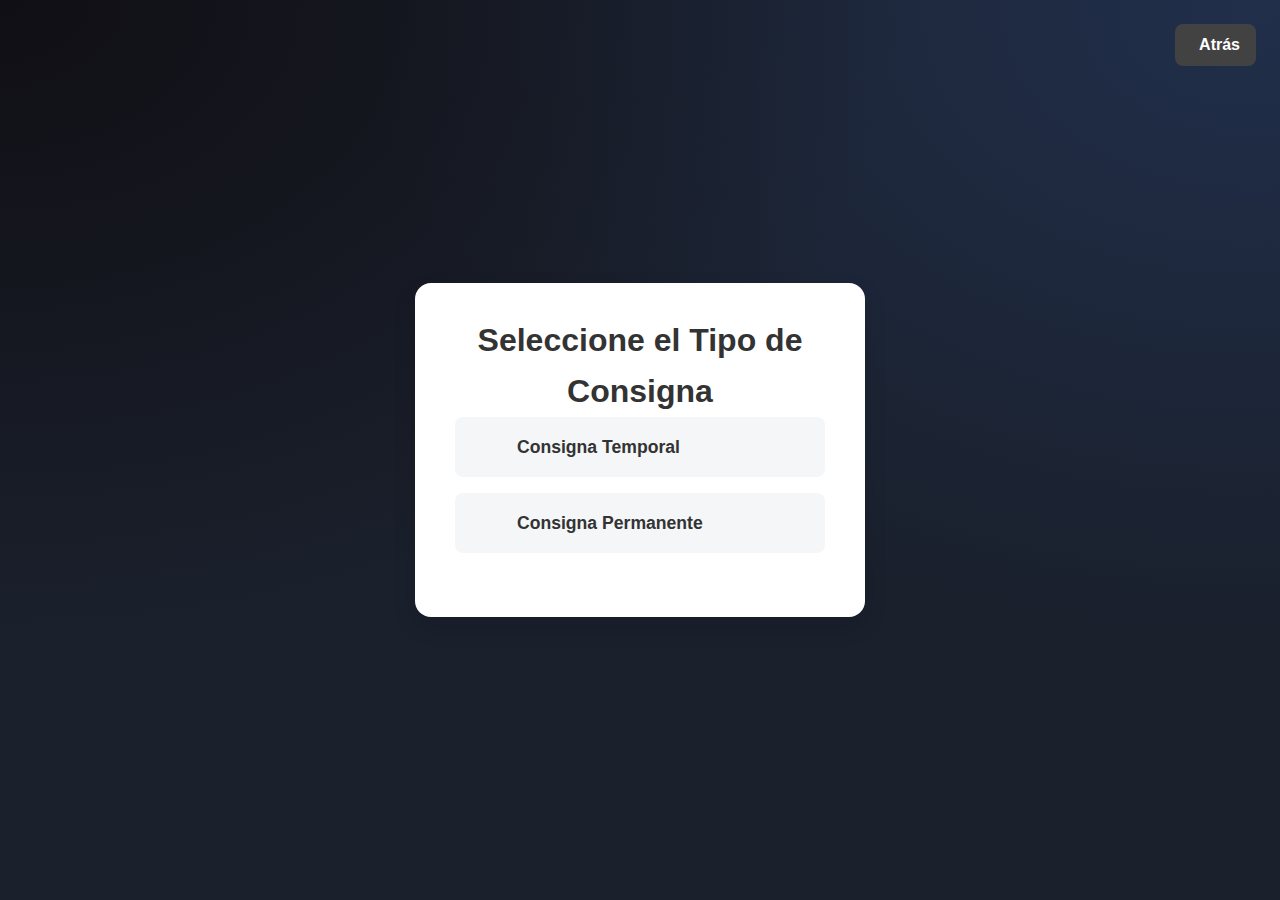
<file: ingresar_consigna.html>
<!DOCTYPE html>
<html lang="es">
<head>
  <meta charset="UTF-8">
  <meta name="viewport" content="width=device-width, initial-scale=1.0">
  <title>Seleccionar Tipo de Consigna</title>
  <link rel="stylesheet" href="style.css">
  <link rel="stylesheet" href="https://cdnjs.cloudflare.com/ajax/libs/font-awesome/6.2.0/css/all.min.css">
</head>
<body>
  <div class="menu-wrapper">
    <div class="menu-card-improved">
      <a href="menu.html" class="btn-back"><i class="fas fa-arrow-left"></i> Atrás</a>
      <h1>Seleccione el Tipo de Consigna</h1>
      <div class="menu-options">
        <a href="consigna_temporal.html" class="menu-button-improved"><i class="fas fa-clock"></i><span>Consigna Temporal</span></a>
        <a href="consigna_permanente.html" class="menu-button-improved"><i class="fas fa-thumbtack"></i><span>Consigna Permanente</span></a>
      </div>
    </div>
  </div>
</body>
</html>
</file>
<file: style.css>
/* --- 1. Global Reset & Variables --- */
:root {
  --color-primary: #e70909;
  --color-secondary: #424242;
  --color-light-gray: #f4f6f8;
  --color-dark-gray: #333;
  --gray-300: #ccc;
  --color-white: #fff;
  --radius: 0.5rem;
  --transition: 0.3s ease;
}

*, *::before, *::after {
  box-sizing: border-box;
  margin: 0;
  padding: 0;
}

/* --- 2. Body & Background --- */
body {
  font-family: Arial, sans-serif;
  display: flex;
  justify-content: center;
  align-items: center;
  min-height: 100vh;
  background-color: #1a202c;
  background-image:
    radial-gradient(at 0% 0%, hsla(253, 16%, 7%, 1) 0px, transparent 50%),
    radial-gradient(at 98% 1%, hsla(220, 39%, 21%, 1) 0px, transparent 50%);
  color: var(--color-dark-gray);
  line-height: 1.6;
}

/* --- 3. General Layout Containers --- */
.site-header {
  position: absolute;
  top: 1rem;
  left: 1rem;
  z-index: 10;
}

.header-logo {
  height: 150px;
  animation: pulse 3s infinite;
}

.container, .form-container {
  max-width: 800px;
  margin: 2rem auto;
  padding: 2rem;
  background-color: var(--color-light-gray);
  border-radius: var(--radius);
  box-shadow: 0 4px 12px rgba(0, 0, 0, 0.1);
  position: relative;
}

.login-container {
  background: rgba(0, 0, 0, 0.6);
  padding: 2rem;
  border-radius: var(--radius);
  text-align: center;
  width: 100%;
  max-width: 420px;
  animation: fadeSlideUp 0.8s var(--transition) forwards;
}

/* --- 4. Authentication (Login/Register) & Tabs --- */
.tabs {
  display: flex;
  margin-bottom: 1rem;
  border-bottom: 1px solid var(--gray-300);
}

.tab-link {
  flex: 1;
  padding: 0.75rem;
  border: none;
  background: none;
  cursor: pointer;
  font-size: 1rem;
  font-weight: 600;
  color: var(--gray-300);
  transition: var(--transition);
}

.tab-link.active, .tab-link:hover {
  color: var(--color-white);
  border-bottom: 3px solid var(--color-primary);
}

.tab-content {
  display: none;
}

.login-title {
  margin-bottom: 1.5rem;
  font-size: 1.75rem;
  color: var(--color-white);
}

.login-card {
  background: var(--color-white);
  padding: 1.5rem;
  border-radius: var(--radius);
  box-shadow: 0 8px 30px rgba(0, 0, 0, 0.4);
}

.error-message {
  color: var(--color-primary);
  margin-top: 1rem;
  font-size: 0.9rem;
  min-height: 1.2em;
}

/* --- 5. Forms & Inputs (General) --- */
.input-group {
  position: relative;
  width: 100%;
  margin-bottom: 1rem;
  text-align: left;
}

.input-group label {
  display: block;
  margin-bottom: 0.5rem;
  font-weight: bold;
  color: var(--color-dark-gray);
}

.input-group input,
.input-group select,
.input-group textarea {
  width: 100%;
  padding: 0.75rem 1rem;
  border: 1px solid var(--gray-300);
  border-radius: var(--radius);
  font-size: 1rem;
  font-family: inherit;
  transition: border-color var(--transition), box-shadow var(--transition);
}

.input-group input:focus,
.input-group select:focus,
.input-group textarea:focus {
  border-color: var(--color-primary);
  box-shadow: 0 0 8px rgba(231, 9, 9, 0.3);
  outline: none;
}

textarea {
  resize: vertical;
  min-height: 80px;
}

/* --- 6. Buttons --- */
#login-btn, #register-btn, #guardar-btn, .btn-primary {
  width: 100%;
  padding: 0.85rem 1rem;
  border: none;
  border-radius: var(--radius);
  color: var(--color-white);
  font-size: 1.1rem;
  font-weight: 600;
  cursor: pointer;
  text-decoration: none;
  text-align: center;
  display: block;
  transition: all 0.2s ease-in-out;
  box-shadow: 0 2px 4px rgba(0,0,0,0.1);
  background: var(--color-primary);
}

.btn-secondary {
  background: #6c757d;
  width: 100%;
  padding: 0.85rem 1rem;
  border: none;
  border-radius: var(--radius);
  color: var(--color-white);
  font-size: 1.1rem;
  font-weight: 600;
  cursor: pointer;
  text-decoration: none;
  text-align: center;
  display: block;
  transition: all 0.2s ease-in-out;
  box-shadow: 0 2px 4px rgba(0,0,0,0.1);
}

#login-btn:hover, #register-btn:hover, #guardar-btn:hover, .btn-primary:hover, .btn-secondary:hover {
  transform: translateY(-2px);
  box-shadow: 0 4px 8px rgba(0,0,0,0.2);
}

.button-group {
  display: flex;
  gap: 1rem;
  margin-top: 1.5rem;
}

.button-group > * {
  flex-grow: 1;
}

#clear-firma {
  background-color: var(--color-secondary);
  color: var(--color-white);
  border: none;
  border-radius: var(--radius);
  padding: 8px 16px;
  font-size: 0.9rem;
  cursor: pointer;
  transition: all 0.2s ease-in-out;
  box-shadow: 0 2px 4px rgba(0,0,0,0.1);
  margin-top: 0.5rem;
}

#clear-firma:hover {
  background-color: #5a6268;
  transform: translateY(-2px);
  box-shadow: 0 4px 8px rgba(0,0,0,0.2);
}

input[type="file"] {
  display: none;
}

.input-group label.btn-secondary {
    display: inline-block;
    padding: 10px 15px;
    background-color: var(--color-secondary);
    color: white;
    border-radius: var(--radius);
    cursor: pointer;
    font-weight: 600;
    transition: all 0.2s ease-in-out;
    box-shadow: 0 2px 4px rgba(0,0,0,0.1);
    width: auto;
}

/* --- 7. Componentes Específicos --- */
#foto-preview {
  max-width: 100%;
  height: auto;
  margin-top: 1rem;
  border-radius: var(--radius);
  border: 2px solid var(--gray-300);
}

#firma-canvas {
  width: 100%;
  height: 200px;
  border: 2px dashed var(--gray-300);
  border-radius: var(--radius);
  touch-action: none;
  background-color: var(--color-white);
}

.registro-card {
  background-color: var(--color-white);
  padding: 1.5rem;
  margin-bottom: 1.5rem;
  border-radius: var(--radius);
  box-shadow: 0 2px 8px rgba(0, 0, 0, 0.08);
  word-wrap: break-word;
}
.registro-card h3 { color: var(--color-primary); margin-bottom: 0.5rem; }
.registro-card p { margin-bottom: 0.5rem; }
.registro-foto, .registro-firma {
  max-width: 100%;
  height: auto;
  margin-top: 0.5rem;
  border-radius: var(--radius);
  border: 1px solid var(--gray-300);
}

.remember-me {
  display: flex;
  align-items: center;
  justify-content: flex-start;
  margin-bottom: 1.5rem;
  gap: 0.5rem;
}
.remember-me label {
  color: var(--color-dark-gray);
  font-weight: 500;
  font-size: 0.9rem;
  cursor: pointer;
}
.remember-me input[type="checkbox"] {
  width: auto;
  cursor: pointer;
}

/* Estilos para Desplegables con Búsqueda */
.input-with-button {
  display: flex;
  align-items: center;
  gap: 0.5rem;
}
.searchable-dropdown {
  position: relative;
  flex-grow: 1;
}
.searchable-dropdown::after {
  content: '';
  position: absolute;
  right: 15px;
  top: 50%;
  transform: translateY(-50%);
  width: 0;
  height: 0;
  border-left: 5px solid transparent;
  border-right: 5px solid transparent;
  border-top: 5px solid #888;
  pointer-events: none;
  transition: transform 0.2s ease;
}
.searchable-dropdown input:focus ~ .dropdown-content.show + ::after,
.searchable-dropdown input:focus + ::after {
   transform: translateY(-50%) rotate(180deg);
}
.searchable-dropdown input {
  padding-right: 30px;
}
.dropdown-content {
  display: none;
  position: absolute;
  background-color: var(--color-white);
  width: 100%;
  border: 1px solid #ddd;
  border-radius: var(--radius);
  margin-top: 4px;
  max-height: 200px;
  overflow-y: auto;
  z-index: 100;
  box-shadow: 0 4px 8px rgba(0,0,0,0.1);
}
.dropdown-content.show {
  display: block;
}
.dropdown-content div {
  color: var(--color-dark-gray);
  padding: 12px 16px;
  text-decoration: none;
  display: block;
  cursor: pointer;
  transition: background-color 0.2s ease;
}
.dropdown-content div:hover {
  background-color: #f1f1f1;
}
.btn-add {
  background-color: var(--color-primary);
  color: white;
  border: none;
  border-radius: var(--radius);
  width: 40px;
  height: 40px;
  font-size: 1.2rem;
  cursor: pointer;
  transition: all 0.2s ease;
  flex-shrink: 0;
}
.btn-add:hover {
  transform: scale(1.1);
}

/* --- 8. Overlays & Spinners --- */
#loadingOverlay {
  position: fixed;
  inset: 0;
  background: rgba(0, 0, 0, 0.8);
  display: flex;
  justify-content: center;
  align-items: center;
  z-index: 9999;
}

#loadingOverlay[hidden] {
  display: none;
}

.spinner {
  width: 60px;
  height: 60px;
  border: 8px solid rgba(255, 255, 255, 0.3);
  border-top-color: var(--color-primary);
  border-radius: 50%;
  animation: spin 1s linear infinite;
}

.modal-overlay {
  position: fixed;
  inset: 0;
  background: rgba(0, 0, 0, 0.6);
  display: flex;
  justify-content: center;
  align-items: center;
  z-index: 1000;
}

.modal-box {
  background: white;
  padding: 2rem 3rem;
  border-radius: var(--radius);
  text-align: center;
  box-shadow: 0 5px 15px rgba(0,0,0,0.3);
  max-width: 90%;
  width: 350px;
}

.modal-box p {
  font-size: 1.2rem;
  margin-bottom: 1.5rem;
  color: var(--color-dark-gray);
}

#modal-ok-btn {
  padding: 0.7rem 2.5rem;
  background: var(--color-primary);
  border: none;
  border-radius: var(--radius);
  color: white;
  font-size: 1rem;
  font-weight: 600;
  cursor: pointer;
  transition: transform 0.2s ease;
}

#modal-ok-btn:hover {
  transform: scale(1.05);
}

/* --- 9. Animaciones & Keyframes --- */
@keyframes fadeSlideUp {
  from { opacity: 0; transform: translateY(20px); }
  to   { opacity: 1; transform: translateY(0); }
}

@keyframes pulse {
  0%, 100% { transform: scale(1); }
  50% { transform: scale(1.05); }
}

@keyframes spin {
  to { transform: rotate(360deg); }
}

/* --- 10. Estilos para la Página de Menú --- */
.menu-wrapper {
  display: flex;
  justify-content: center;
  align-items: center;
  width: 100%;
  padding: 1rem;
  background: none;
}

.menu-card-improved {
  background-color: var(--color-white);
  padding: 2rem 2.5rem;
  border-radius: 1rem;
  box-shadow: 0 10px 25px rgba(0, 0, 0, 0.1);
  width: 100%;
  max-width: 450px;
  text-align: center;
  animation: fadeSlideUp 0.6s ease-out;
}

.menu-header {
  margin-bottom: 2rem;
}

.menu-logo {
  width: 100px;
  height: auto;
  margin-bottom: 1rem;
}

#welcome-title {
  font-size: 1.8rem;
  font-weight: 700;
  color: var(--color-dark-gray);
  margin-bottom: 0.25rem;
}

#user-details {
  font-size: 1rem;
  color: #333;
}

.user-client-unit {
  font-size: 0.9rem;
  color: #6c757d;
  font-weight: 600;
  margin-top: 0.25rem;
}

.menu-options {
  display: flex;
  flex-direction: column;
  gap: 1rem;
  margin-bottom: 2rem;
}

.menu-button-improved {
  display: flex;
  align-items: center;
  gap: 1rem;
  padding: 1rem;
  background-color: var(--color-light-gray);
  border-radius: var(--radius);
  text-decoration: none;
  color: var(--color-dark-gray);
  font-weight: 600;
  font-size: 1.1rem;
  transition: all 0.2s ease-in-out;
}

.menu-button-improved:hover {
  background-color: #e2e6ea;
  transform: translateY(-2px);
  box-shadow: 0 4px 8px rgba(0,0,0,0.05);
}

.menu-button-improved i {
  color: var(--color-primary);
  font-size: 1.5rem;
  width: 30px;
  text-align: center;
}

.logout-button {
  display: inline-flex;
  align-items: center;
  gap: 0.5rem;
  background: none;
  border: none;
  color: #6c757d;
  font-weight: 600;
  cursor: pointer;
  text-decoration: none;
  transition: color 0.2s ease;
}

.logout-button:hover {
  color: var(--color-primary);
}

/* --- 11. Botones de Volver --- */
.btn-back {
  display: inline-flex;
  align-items: center;
  gap: 0.5rem;
  padding: 0.5rem 1rem;
  background-color: var(--color-secondary);
  color: var(--color-white);
  text-decoration: none;
  border-radius: var(--radius);
  font-weight: 600;
  transition: all 0.2s ease;
  position: absolute;
  top: 1.5rem;
  right: 1.5rem;
}

.btn-back:hover {
  background-color: #5a6268;
  transform: translateY(-1px);
}

.btn-back-bottom {
  position: static;
  margin-top: 2rem;
}

/* --- 12. Estilos para Páginas de Registros y Consignas (NUEVO) --- */

/* 12.1 Componentes Comunes (título, filtros, paginación) */
.page-title {
    text-align: center;
    color: var(--color-white);
    margin-bottom: 1.5rem;
    font-size: 1.75rem;
}

.filters-container {
    display: flex;
    gap: 1rem;
    margin-bottom: 2rem;
    background-color: var(--color-white);
    padding: 1rem;
    border-radius: var(--radius);
    align-items: center;
}

.filters-container input[type="date"] {
    flex-grow: 1;
    /* Hereda estilos de .input-group input */
    padding: 0.75rem 1rem;
    border: 1px solid var(--gray-300);
    border-radius: var(--radius);
    font-size: 1rem;
}

.filters-container button {
    /* Ajusta el ancho para que no sea 100% */
    width: auto;
    flex-shrink: 0;
}

.pagination-controls {
    display: flex;
    justify-content: center;
    gap: 1rem;
    margin-top: 2rem;
}

.pagination-controls button {
    width: auto;
    padding: 0.75rem 1.5rem;
}

.pagination-controls button:disabled {
    background-color: var(--gray-300);
    cursor: not-allowed;
    transform: none;
    box-shadow: none;
}


/* 12.2 Tarjeta de Consigna */
.consigna-card {
    background-color: var(--color-white);
    padding: 1.5rem;
    margin-bottom: 1.5rem;
    border-radius: var(--radius);
    box-shadow: 0 2px 8px rgba(0, 0, 0, 0.08);
    word-wrap: break-word;
    border-left: 5px solid var(--color-primary);
}

.consigna-card h3 {
    color: var(--color-dark-gray);
    margin-bottom: 1rem;
    display: flex;
    justify-content: space-between;
    align-items: center;
}

.consigna-card p {
    margin-bottom: 0.75rem;
    line-height: 1.5;
}

.consigna-card strong {
    color: var(--color-secondary);
}

.consigna-images img {
    max-width: 100%;
    height: auto;
    border: 1px solid var(--gray-300);
    border-radius: var(--radius);
    margin-top: 0.5rem;
}

.badge {
    padding: 0.25rem 0.75rem;
    border-radius: 12px;
    color: var(--color-white);
    font-size: 0.8rem;
    font-weight: 600;
}

.badge-permanente {
    background-color: var(--color-primary);
}

.badge-temporal {
    background-color: #ff9800; /* Naranja */
}


/* --- 13. Responsive Design --- */
@media (max-width: 768px) {
  body {
    align-items: flex-start;
    padding-top: 2rem;
  }
   .list-page-header {
      flex-direction: column-reverse; /* Pone el botón de menú arriba del título */
      align-items: stretch;
      margin-bottom: 2rem;
  }
  
  .list-page-header .page-title {
      text-align: center;
  }

  .list-page-header .btn-back {
      width: 100%;
      justify-content: center;
  }
  .container, .form-container, .login-container, .menu-wrapper {
    padding: 1.5rem;
    margin: 1rem;
  }
  .header-logo {
    height: 100px;
  }
  h1, .login-title, .page-title {
    font-size: 1.5rem;
  }
  .btn-back {
    position: static;
    margin-bottom: 1.5rem;
    width: 100%;
    justify-content: center;
  }
  .filters-container {
    flex-direction: column;
  }
  .filters-container input[type="date"],
  .filters-container button {
    width: 100%;
  }
}

/* 12.3 Contenedor y cabecera para páginas de listas */
.list-page-container {
    width: 100%;
    max-width: 900px;
    margin: 0 auto;
    padding: 2rem 1.5rem;
}

.list-page-header {
    display: flex;
    justify-content: space-between;
    align-items: center;
    gap: 1rem;
    margin-bottom: 1.5rem;
}

/* Ajuste al botón 'Atrás' para que no sea absoluto en este contexto */
.list-page-header .btn-back {
    position: static;
    width: auto;
    flex-shrink: 0; /* Evita que el botón se encoja */
}

/* Ajuste al título para que no ocupe todo el espacio */
.list-page-header .page-title {
    margin-bottom: 0;
    text-align: left;
}

/* Estilos para el canvas de firma del relevo */
#relevo-firma-canvas {
    border: 1px solid #ccc;
    width: 100%; /* O un ancho fijo menor si lo prefieres */
    height: 150px; /* Ajusta la altura según sea necesario */
    margin-bottom: 0.5rem;
    background-color: #fff; /* Asegurar un fondo blanco */
}

/* Mejora la presentación del modal de relevo */
#relevo-modal-overlay .modal-box {
    max-width: 400px; /* Reduce el ancho máximo del modal */
    padding: 20px;
    border-radius: 8px;
    box-shadow: 0 0 10px rgba(0, 0, 0, 0.2);
    background-color: #f9f9f9; /* Un fondo un poco más claro */
    text-align: left;
    position: fixed; /* Para centrarlo mejor */
    top: 50%;
    left: 50%;
    transform: translate(-50%, -50%);
}

#relevo-modal-overlay h3 {
    margin-top: 0;
    margin-bottom: 1rem;
    color: #333;
    text-align: center;
}

#relevo-modal-overlay .input-group {
    margin-bottom: 1rem;
}

#relevo-modal-overlay .input-group label {
    display: block;
    margin-bottom: 0.3rem;
    font-weight: bold;
    color: #555;
    font-size: 0.9rem;
}

#relevo-modal-overlay .input-group input,
#relevo-modal-overlay .input-group textarea {
    width: calc(100% - 12px);
    padding: 8px;
    border: 1px solid #ddd;
    border-radius: 4px;
    font-size: 0.9rem;
}

#relevo-modal-overlay .input-group textarea {
    min-height: 80px;
}

#relevo-modal-overlay .button-group {
    display: flex;
    gap: 10px;
    margin-top: 1.5rem;
    justify-content: center;
}

#relevo-modal-overlay .button-group button {
    padding: 10px 15px;
    border: none;
    border-radius: 4px;
    cursor: pointer;
    font-size: 0.9rem;
}

#relevo-modal-overlay .button-group .btn-primary {
    background-color: #007bff;
    color: white;
}

#relevo-modal-overlay .button-group .btn-secondary {
    background-color: #6c757d;
    color: white;
}

#relevo-modal-overlay #relevo-clear-firma {
    display: block;
    margin: 0.5rem auto;
}

/* Lightbox para imágenes de registros */
.lightbox { position: fixed; inset: 0; z-index: 1000; display: grid; place-items: center; }
.lightbox[hidden] { display: none; }
.lightbox-backdrop { position: absolute; inset: 0; background: rgba(0,0,0,0.6); backdrop-filter: blur(2px); }
.lightbox-content { position: relative; background: #111; padding: 0.75rem; border-radius: 12px; max-width: 90vw; max-height: 90vh; box-shadow: 0 10px 30px rgba(0,0,0,0.5); }
.lightbox-content img { max-width: 86vw; max-height: 80vh; display: block; border-radius: 8px; }
.lightbox-close { position: absolute; top: -14px; right: -14px; border: none; width: 36px; height: 36px; border-radius: 50%; font-size: 22px; line-height: 36px; text-align: center; cursor: pointer; background: #e70909; color: #fff; }

img.thumb { max-width: 220px; max-height: 220px; border-radius: 8px; border: 1px solid #ccc; margin-top: 10px; cursor: zoom-in; display: block; }

/* Overlay moderno */
#loadingOverlay {
  position: fixed; inset: 0; z-index: 9999;
  display: grid; place-items: center;
  background: rgba(0,0,0,0.45); backdrop-filter: blur(2px);
}
#loadingOverlay[hidden] { display: none; }

.loading-box {
  width: min(540px, 92vw);
  background: #121826;
  color: #e6e6e6;
  padding: 24px;
  border-radius: 16px;
  box-shadow: 0 20px 60px rgba(0,0,0,.5);
  text-align: center;
}
.loading-brand {
  width: 64px; height: 64px; margin: 0 auto 12px;
  position: relative;
}
.loading-brand img { width: 64px; height: 64px; border-radius: 50%; }
.loading-ring, .loading-ring::before, .loading-ring::after {
  content: ""; position: absolute; inset: -6px;
  border-radius: 50%; border: 3px solid transparent;
  border-top-color: #e70909; animation: spin 1.2s linear infinite;
}
.loading-ring::before { inset: -14px; border-top-color: #3fb950; animation-duration: 1.6s;}
.loading-ring::after  { inset:  2px;  border-top-color: #2f81f7; animation-duration: 1s; }

.loading-title { font-size: 1.1rem; margin: 6px 0 10px; }
.loading-sub   { font-size: .95rem; color: #a3a3a3; }

.progress-wrap { height: 8px; background: #2a2f3a; border-radius: 999px; overflow: hidden; margin-top: 12px;}
.progress-bar  { height: 100%; width: 38%; background: linear-gradient(90deg,#2f81f7,#3fb950); animation: widen 2.2s ease-in-out infinite alternate; }

@keyframes spin { to { transform: rotate(360deg); } }
@keyframes widen { from { width: 25%; } to { width: 86%; } }

.list-card {
  background:#fff; color:#222; border-radius:14px;
  padding:14px 16px; margin:14px 0; box-shadow:0 10px 30px rgba(0,0,0,.15);
}
.list-card-header { display:flex; justify-content:space-between; align-items:center; margin-bottom:8px; }
.badge {
  display:inline-block; font-size:.75rem; font-weight:700; letter-spacing:.3px;
  padding:4px 8px; border-radius:999px; background:#e5e7eb; color:#111827;
}
.badge-green { background:#dcfce7; color:#065f46; }
.badge-blue  { background:#dbeafe; color:#1e3a8a; }
.badge-purple{ background:#ede9fe; color:#5b21b6; }
.badge-gray  { background:#e5e7eb; color:#374151; }
.muted { color:#6b7280; font-size:.85rem; }
.thumb-wrap { margin-top:8px; }
.thumb-wrap img { max-width:100%; border-radius:10px; display:block; }
/* Estilos para las imágenes de los registros */
.registro-imagen {
    max-width: 100%; /* La imagen no excederá el ancho de su contenedor */
    height: auto;    /* Mantiene la proporción de la imagen */
    display: block;  /* Elimina el espacio extra debajo de la imagen (comportamiento inline) */
    margin: 10px auto; /* Centra la imagen y le da un poco de margen */
    border-radius: 8px; /* Opcional: bordes ligeramente redondeados */
    box-shadow: 0 2px 4px rgba(0,0,0,0.1); /* Opcional: una pequeña sombra */
}

/* Opcional: Si quieres un tamaño máximo aún más estricto, puedes agregar */
.registro-imagen {
    max-width: 100%;
    max-height: 300px; /* Limita la altura máxima de la imagen a 300px */
    object-fit: contain; /* Asegura que la imagen se vea completa dentro de los límites */
}

/* También puedes aplicar estilos al contenedor de cada registro si lo deseas, para mejorar el espaciado */
.registro-item { /* Asumiendo que cada registro tiene esta clase o similar */
    background-color: #ffffff;
    border-radius: 8px;
    padding: 15px;
    margin-bottom: 20px;
    box-shadow: 0 4px 8px rgba(0,0,0,0.05);
}

.registro-imagen {
  display: block;
  width: 20%;             /* La imagen ocupa todo el ancho de la tarjeta */
  max-height: 100px;       /* ¡CLAVE! Limita la altura máxima a 350px */
  object-fit: cover;       /* La imagen cubre el espacio, recortándose si es necesario para mantener la proporción */
  object-position: center; /* Centra la imagen dentro de su marco */
  border-radius: 8px;
  margin: 12px 0;          /* Añade un espacio vertical */
  cursor: zoom-in;         /* El cursor indica que se puede ampliar */
}
</file>
